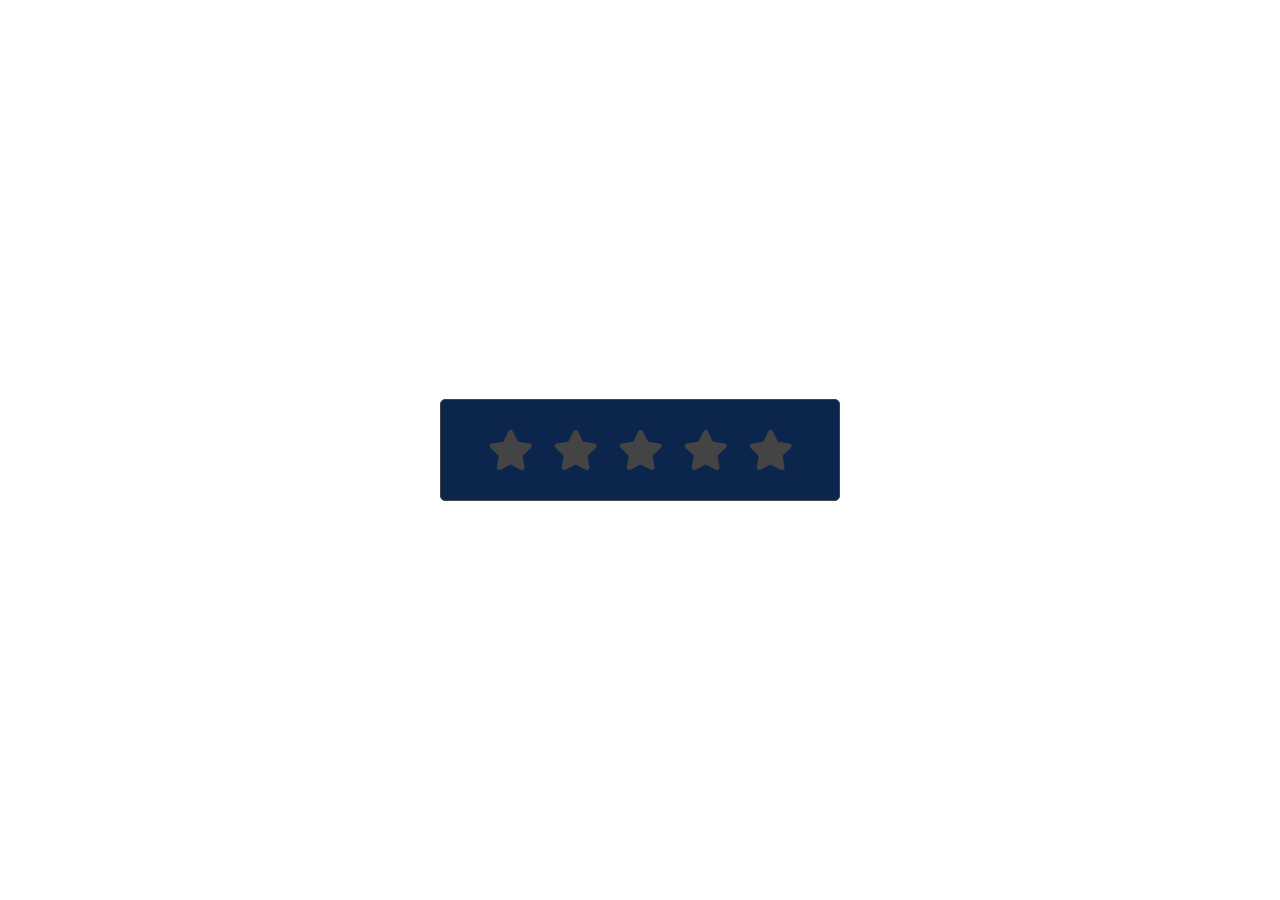
<file: postreview.html>
<!DOCTYPE html>
<html lang="en" dir="ltr">
  <head>
    <meta charset="utf-8">
    <title>Star Rating Form | CodingNepal</title>
    <link rel="stylesheet" href="postreview.css">
    <link rel="stylesheet" href="https://cdnjs.cloudflare.com/ajax/libs/font-awesome/5.15.3/css/all.min.css"/>
  </head>
  <body>
    <div class="container">
      <div class="post">
        <div class="text">Thanks for rating us!</div>
        <div class="edit">EDIT</div>
      </div>
      <div class="star-widget">
        <input type="radio" name="rate" id="rate-5">
        <label for="rate-5" class="fas fa-star"></label>
        <input type="radio" name="rate" id="rate-4">
        <label for="rate-4" class="fas fa-star"></label>
        <input type="radio" name="rate" id="rate-3">
        <label for="rate-3" class="fas fa-star"></label>
        <input type="radio" name="rate" id="rate-2">
        <label for="rate-2" class="fas fa-star"></label>
        <input type="radio" name="rate" id="rate-1">
        <label for="rate-1" class="fas fa-star"></label>
        <form action="#">
          <header></header>
          <div class="textarea">
            <textarea cols="30" placeholder="Describe your experience.."></textarea>
          </div>
          <div class="btn">
            <button type="submit">Post</button>
          </div>
        </form>
      </div>
    </div>
    <script>
      const btn = document.querySelector("button");
      const post = document.querySelector(".post");
      const widget = document.querySelector(".star-widget");
      const editBtn = document.querySelector(".edit");
      btn.onclick = ()=>{
        widget.style.display = "none";
        post.style.display = "block";
        editBtn.onclick = ()=>{
          widget.style.display = "block";
          post.style.display = "none";
        }
        return false;
      }
    </script>

  </body>
</html>
</file>
<file: postreview.css>
@import url('https://fonts.googleapis.com/css?family=Poppins:400,500,600,700&display=swap');
*{
  margin: 0;
  padding: 0;
  box-sizing: border-box;
  font-family: 'Poppins', sans-serif;
}
html,body{
  display: grid;
  height: 100%;
  place-items: center;
  text-align: center;
  background: #ffffff;
}
.container{
  position: relative;
  width: 400px;
  background: #0B254D;
  padding: 20px 30px;
  border: 1px solid #444;
  border-radius: 5px;
  display: flex;
  align-items: center;
  justify-content: center;
  flex-direction: column;
}
.container .post{
  display: none;
}
.container .text{
  font-size: 25px;
  color: #666;
  font-weight: 500;
}
.container .edit{
  position: absolute;
  right: 10px;
  top: 5px;
  font-size: 16px;
  color: #666;
  font-weight: 500;
  cursor: pointer;
}
.container .edit:hover{
  text-decoration: underline;
}
.container .star-widget input{
  display: none;
}
.star-widget label{
  font-size: 40px;
  color: #444;
  padding: 10px;
  float: right;
  transition: all 0.2s ease;
}
input:not(:checked) ~ label:hover,
input:not(:checked) ~ label:hover ~ label{
  color: #fd4;
}
input:checked ~ label{
  color: #fd4;
}
input#rate-5:checked ~ label{
  color: #fe7;
  text-shadow: 0 0 20px #952;
}
#rate-1:checked ~ form header:before{
  content: "1 star";
}
#rate-2:checked ~ form header:before{
  content: "2 star";
}
#rate-3:checked ~ form header:before{
  content: "3 star";
}
#rate-4:checked ~ form header:before{
  content: "4 star";
}
#rate-5:checked ~ form header:before{
  content: "5 star";
}
.container form{
  display: none;
}
input:checked ~ form{
  display: block;
}
form header{
  width: 100%;
  font-size: 25px;
  color: #fe7;
  font-weight: 500;
  margin: 5px 0 20px 0;
  text-align: center;
  transition: all 0.2s ease;
}
form .textarea{
  height: 100px;
  width: 100%;
  overflow: hidden;
}
form .textarea textarea{
  height: 100%;
  width: 100%;
  outline: none;
  color: #eee;
  border: 1px solid #333;
  background: #222;
  padding: 10px;
  font-size: 17px;
  resize: none;
}
.textarea textarea:focus{
  border-color: #444;
}
form .btn{
  height: 45px;
  width: 100%;
  margin: 15px 0;
}
form .btn button{
  height: 100%;
  width: 100%;
  border: 1px solid #444;
  outline: none;
  background: #222;
  color: #999;
  font-size: 17px;
  font-weight: 500;
  text-transform: uppercase;
  cursor: pointer;
  transition: all 0.3s ease;
}
form .btn button:hover{
  background: #1b1b1b;
}
</file>
